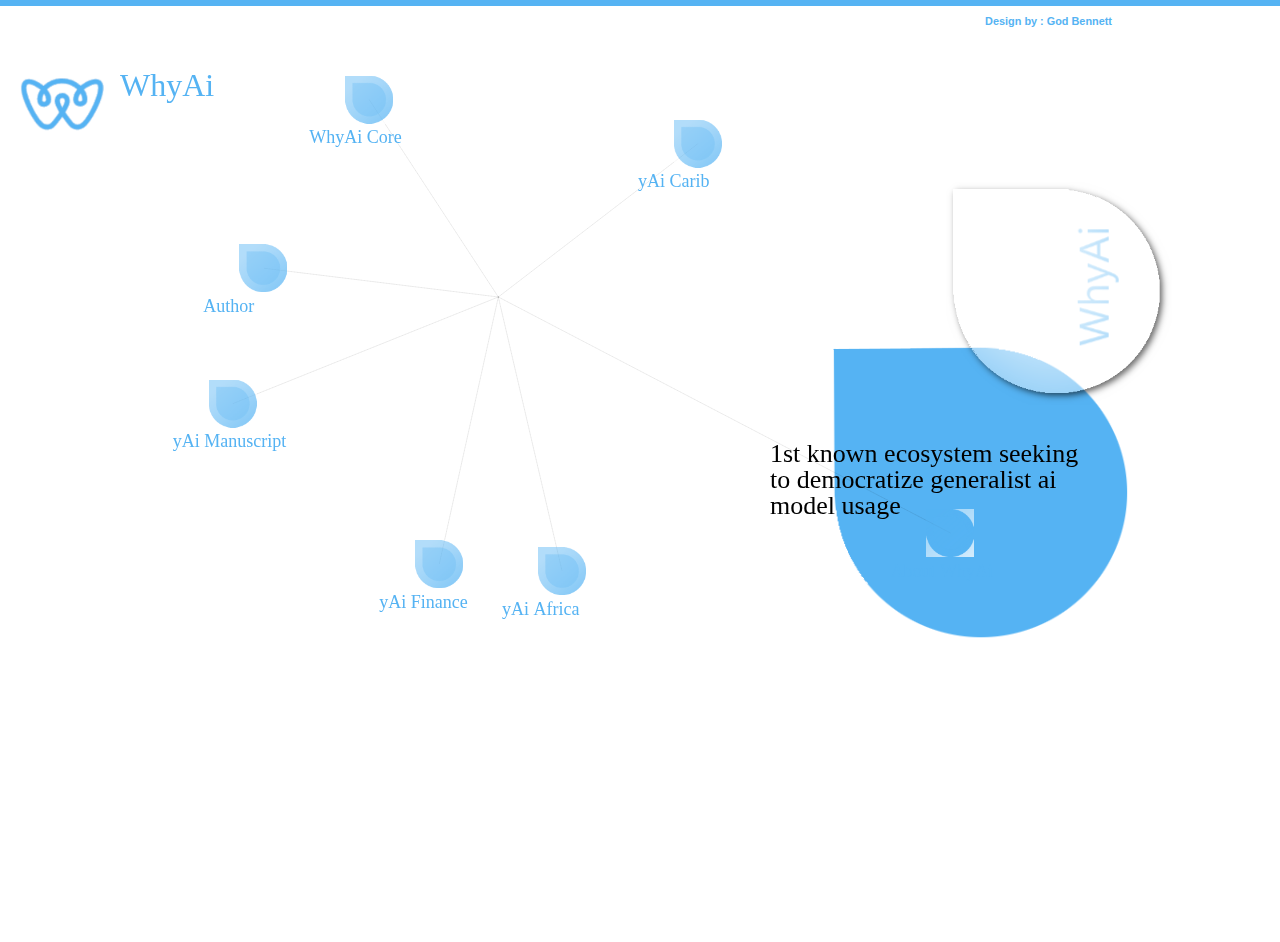
<file: index.html>
<!-- Author: God Bennett, orannge (tm) Copyright 2023 -->
<html>
	<head>
		<link href = 'data/stylesheet/orannge.css' type = 'text/css' rel = 'stylesheet'/>
		
		<!-- establish webkreations sliding sign up/register lib requirements -->
		<link rel="stylesheet" href="data/stylesheet/webkreations/style.css" type="text/css" media="screen" />
		<link rel="stylesheet" href="data/stylesheet/webkreations/slide.css" type="text/css" media="screen" />
		<script src="data/jQuery/jquery-1.3.2.min.js" type="text/javascript"></script>
		<script src="data/javascript/webkreations/slide.js" type="text/javascript"></script>
	</head>
	
	<body>
		<!-- Panel -->
		<div id="toppanel">
			<div id="panel">
				<div class="content clearfix">
					<div class="left">
						<h1 class = "LargeOranngeEleganceFontClassification">Welcome to Orannge</h1>	
						<p class="NormalOranngeEleganceFontClassification">An exquisitely fresh perspective on business network, orannge is designed for you.</p>
						<p class="NormalOranngeEleganceFontClassification">Here, we focus on your focusses.</p>
					</div>
					<div class="left">
						<!-- Login Form -->
						<form class="clearfix" action="#" method="post">
							<h1 class = "LargeOranngeEleganceFontClassification" >Member Login</h1>
							<label class="NormalOranngeEleganceFontClassification" for="log">Email:</label>
							<input class="field" type="text" name="log-email" id="log" value="" size="23" />
							<label class="NormalOranngeEleganceFontClassification" for="pwd">Password:</label>
							<input class="field" type="password" name="log-pwd" id="pwd" size="23" />
							<label><input name="rememberme" id="rememberme" type="checkbox" checked="checked" value="forever" /> &nbsp;Remember me</label>
							<div class="clear"></div>
							<input type="submit" name="submit" value="Login" class="bt_login" />
							<a class="lost-pwd" href="#">Lost your password?</a>
						</form>
					</div>
					<div class="left right" style ="visibility:false;">			
						<!-- Register Form -->
						<form action="#" method="post">
							<h1 class = "LargeOranngeEleganceFontClassification">Not a member yet? Sign Up!</h1>				
							<label class="NormalOranngeEleganceFontClassification" for="signup">Email:</label>
							<input class="field" type="text" name="signup-email" id="signup" value="" size="23" />
							<label class="NormalOranngeEleganceFontClassification" for="signup">Name (John Doe):</label>
							<input class="field" type="text" name="signup-name" id="signup" value="" size="11" />
							<label class="NormalOranngeEleganceFontClassification" for="pwd">Password:</label>
							<input class="field" type="password" name="signup-pwd" id="pwd" size="23" />
							<label class="NormalOranngeEleganceFontClassification" for="signup">Appearance:</label>
							<input type="submit" name="signup-appearance" value="photo/symbol" class="bt_register" />
							<input type="submit" name="submit" value="Register" class="bt_register" /> 
						</form>
						
					</div>
				</div>
		</div> <!-- /login -->	

		<!-- The tab on top -->	
		<div class="tab">
			<ul class="login">
				<li class="left">&nbsp;</li>
				<li>Design by : God Bennett</li>
				<li id="toggle">
					<a id="open" class="open" href="#">Log In | Register</a>
					<a id="close" style="display: none;" class="close" href="#">Close Panel</a>			
				</li>
				<li class="right">&nbsp;</li>
			</ul> 
		</div> <!-- / top -->

		
		<div id="canvasAreaId"> </div>
		
		
		<script src="data/javascript/kinetic-v4.7.4.min.js"> </script>
		
		<script>
			//alert ( "orannge beta, invite only" );
			//alert ( 'a jordan micah bennett design/code' );
			function loadImages ( sources, callback ) 
			{
				var images = { };
				var loadedImages = 0;
				var numImages = 0;
				
				for ( var src in sources ) 
				{
					numImages++;
				}
				
				for ( var src in sources ) 
				{
					images [ src ] = new Image ( );
					images [ src ].onload = function ( ) 
					{
						if ( ++ loadedImages >= numImages ) 
						{
							callback ( images );
						}
					};
					images [ src ].src = sources [ src ];
				}
			}
			
			
			//render orannge profile dock ui components
				//establish variables
				var canvasWidth = screen.width;
				var canvasHeight = screen.height;
				
				function drawImages ( images ) 
				{
					var stage = new Kinetic.Stage 
					( 
						{
							container: 'canvasAreaId',
							width: canvasWidth,
							height: canvasHeight
						} 
					);
					
					var layer = new Kinetic.Layer ( );
					

					///////////////////////////////////////////////
					// profile picture image
					///////////////////////////////////////////////
					
	
					var profilePictureRadius = 170;
					
					//var profilePictureCircleX = canvasWidth / 2 - profilePictureRadius / 2 + profilePictureRadius / 2;
					//var profilePictureCircleY = profilePictureRadius * 2 + 40;
					
					var profilePictureCircleX = canvasWidth / 2 - profilePictureRadius / 2 + profilePictureRadius / 2 - profilePictureRadius / 3;
					var profilePictureCircleY = profilePictureRadius * 2;
					var profilePictureCircle = new Kinetic.Circle
					(
						{
							offset: [ profilePictureRadius / 2, profilePictureRadius / 2 ],
							radius: profilePictureRadius,
							fillPatternImage: images.jobSeekerProfilePictureImageSource,
							fillPatternOffset: [ profilePictureRadius, profilePictureRadius ],
							fillPatternRepeat: "repeat-y",
							shadowOffsetX: 0,
							shadowOffsetY: 0,
							shadowBlur:  23, //default 23
							shadowColor: "#55b3f3"
						}
					);

					///v2
					var pI2W = profilePictureRadius * 2;
					var pI2H = profilePictureRadius * 2;
					//var pI2X = profilePictureCircleX/2 + pI2W/1.2;
					//var pI2Y = canvasHeight/2 - pI2H;
					var pI2X = profilePictureCircleX/2 + pI2W/0.5;
					var pI2Y = profilePictureCircleY/2 - pI2H/60;
					var pI2 = new Kinetic.Image
					( 
						{
							image: images.whyAiLogoProfile,
							offset: [ profilePictureRadius / 2, profilePictureRadius / 2 ],
							width: pI2W,
							height: pI2H,	
							fillPatternImage: images.whyAiPictureImageSource,
							
						} 
					);
					pI2.setPosition ( pI2X, pI2Y );
					
						
					//profilePictureCircle.fillPatternImage = images.entrepreneurProfilePictureImageSource;
					/*
					profilePictureCircle.on 
					( 'mouseover', function ( ) 
						{
							this.setScale ( 1.2 );
							stage.draw ( );
						} 
					);
					profilePictureCircle.on 
					( 'mouseout', function ( ) 
						{
							this.setScale ( 1 );
							stage.draw ( );
						} 
					);
					*/
					profilePictureCircle.setPosition ( profilePictureCircleX, profilePictureCircleY );
					
					
					///////////////////////////////////////////////
					// decoration picture image
					///////////////////////////////////////////////
					var decorationPictureWidth = 380;
					var decorationPictureHeight = 340;
					var decorationPictureX = -20;
					var decorationPictureY = decorationPictureHeight;
					var decorationPicture = new Kinetic.Image
					(
						{
							image: images.decorationPictureImageSource,
							x: decorationPictureX,
							y: decorationPictureY,
							width: decorationPictureWidth,
							height: decorationPictureHeight
						}
					);
					
					//decorationPicture.fillPatternImage = images.entrepreneurProfilePictureImageSource;
					/*
					decorationPicture.on 
					( 'mouseover', function ( ) 
						{
							this.setScale ( 1.2 );
							stage.draw ( );
						} 
					);
					decorationPicture.on 
					( 'mouseout', function ( ) 
						{
							this.setScale ( 1 );
							stage.draw ( );
						} 
					);
					*/
					decorationPicture.setPosition ( decorationPictureX, decorationPictureY );
					

					///////////////////////////////////////////////
					// establish profile function bubble image
					///////////////////////////////////////////////
						//establish orannge function bubble variables
						var profilePictureAxisRadius = 250; //230 default; this constant directly affects the functio buttons' distance from the sun (sun = profile picture)
						var MAXIMUM_FUNCTION_BUBBLES = 7;
						var functionBubbleRadius = 48;
						
						var angleStep = ( 380 / ( MAXIMUM_FUNCTION_BUBBLES * 2 ) );
						
						
						//generate function bubble coordinates
							//establish coordinate generation variables
							var functionBubbleHorizontalCollection = [ ];
							var functionBubbleVerticalCollection = [ ];
						
						//define coordinate generation variables
							//define horizontal ( x ) coordinates
							/*
							var verticalStep = 1;
							for ( var i = 0; i < MAXIMUM_FUNCTION_BUBBLES; i ++ )
							{
								if ( i != 2 && i != 3 && i != 4 )
									functionBubbleHorizontalCollection [ i ] = profilePictureCircleX - functionBubbleRadius / 2 - 12 + profilePictureAxisRadius * Math.cos ( ( angleStep * verticalStep ) * ( Math.PI / 180 ) );
								verticalStep ++;
							}
							//define vertical ( y ) coordinates
							var horizontalStep = 1;
							for ( var i = 0; i < MAXIMUM_FUNCTION_BUBBLES; i ++ )
							{
								if ( i != 2 && i != 3 && i != 4 )
									functionBubbleVerticalCollection [ i ] = profilePictureCircleY - functionBubbleRadius / 2 - 20 + profilePictureAxisRadius * Math.sin ( ( angleStep * horizontalStep ) * ( Math.PI / 180 ) );
								horizontalStep ++;
							}
							*/
							
							//fix 3rd and 4th... button irresponsive issue without adjusting other button distance from center 
							var fixValue1st = 230;
							var fixValue2nd = -514;
							var fixValue3rd = 10;
							var fixValue4th = 14;
							var fixValue5th = -494;
							var fixValue6th = 54;
							var fixValue7th = 14;
							
							
							
							profilePictureAxisRadius = 250;
							profilePictureAxisRadius = profilePictureAxisRadius + fixValue1st;
							
							functionBubbleHorizontalCollection [ 0 ] = profilePictureCircleX - functionBubbleRadius / 2 - 12 + profilePictureAxisRadius * Math.cos ( ( angleStep * 1 ) * ( Math.PI / 180 ) );
							functionBubbleVerticalCollection [ 0 ] = profilePictureCircleY - functionBubbleRadius / 2 - 20 + profilePictureAxisRadius * Math.sin ( ( angleStep * 1 ) * ( Math.PI / 180 ) );
							
							
							profilePictureAxisRadius = 250;
							profilePictureAxisRadius = profilePictureAxisRadius + fixValue2nd;
							
							functionBubbleHorizontalCollection [ 1 ] = profilePictureCircleX - functionBubbleRadius / 2 - 12 + profilePictureAxisRadius * Math.cos ( ( angleStep * 2 ) * ( Math.PI / 180 ) );
							functionBubbleVerticalCollection [ 1 ] = profilePictureCircleY - functionBubbleRadius / 2 - 20 + profilePictureAxisRadius * Math.sin ( ( angleStep * 2 ) * ( Math.PI / 180 ) );
							
							
							profilePictureAxisRadius = 250;
							profilePictureAxisRadius = profilePictureAxisRadius + fixValue3rd;
							
							functionBubbleHorizontalCollection [ 2 ] = profilePictureCircleX - functionBubbleRadius / 2 - 12 + profilePictureAxisRadius * Math.cos ( ( angleStep * 3 ) * ( Math.PI / 180 ) );
							functionBubbleVerticalCollection [ 2 ] = profilePictureCircleY - functionBubbleRadius / 2 - 20 + profilePictureAxisRadius * Math.sin ( ( angleStep * 3 ) * ( Math.PI / 180 ) );
							
							profilePictureAxisRadius = 250;
							profilePictureAxisRadius = profilePictureAxisRadius + fixValue4th;
							
							functionBubbleHorizontalCollection [ 3 ] = profilePictureCircleX - functionBubbleRadius / 2 - 12 + profilePictureAxisRadius * Math.cos ( ( angleStep * 4 ) * ( Math.PI / 180 ) );
							functionBubbleVerticalCollection [ 3 ] = profilePictureCircleY - functionBubbleRadius / 2 - 20 + profilePictureAxisRadius * Math.sin ( ( angleStep * 4 ) * ( Math.PI / 180 ) );
						
							profilePictureAxisRadius = 250;
							profilePictureAxisRadius = profilePictureAxisRadius + fixValue5th;
							
							functionBubbleHorizontalCollection [ 4 ] = profilePictureCircleX - functionBubbleRadius / 2 - 12 + profilePictureAxisRadius * Math.cos ( ( angleStep * 5 ) * ( Math.PI / 180 ) );
							functionBubbleVerticalCollection [ 4 ] = profilePictureCircleY - functionBubbleRadius / 2 - 20 + profilePictureAxisRadius * Math.sin ( ( angleStep * 5 ) * ( Math.PI / 180 ) );
						
							profilePictureAxisRadius = 250;
							profilePictureAxisRadius = profilePictureAxisRadius + fixValue6th;
							
							functionBubbleHorizontalCollection [ 5 ] = profilePictureCircleX - functionBubbleRadius / 2 - 12 + profilePictureAxisRadius * Math.cos ( ( angleStep * 6 ) * ( Math.PI / 180 ) );
							functionBubbleVerticalCollection [ 5 ] = profilePictureCircleY - functionBubbleRadius / 2 - 20 + profilePictureAxisRadius * Math.sin ( ( angleStep * 6 ) * ( Math.PI / 180 ) );
						
						
							profilePictureAxisRadius = 250;
							profilePictureAxisRadius = profilePictureAxisRadius + fixValue7th;
							
							functionBubbleHorizontalCollection [ 6 ] = profilePictureCircleX - functionBubbleRadius / 2 - 12 + profilePictureAxisRadius * Math.cos ( ( angleStep * 7 ) * ( Math.PI / 180 ) );
							functionBubbleVerticalCollection [ 6 ] = profilePictureCircleY - functionBubbleRadius / 2 - 20 + profilePictureAxisRadius * Math.sin ( ( angleStep * 7 ) * ( Math.PI / 180 ) );
						
													
							
							//establish kinetic group for profileFunctionBubbleImage collection
							var functionBubbleImages = new Kinetic.Group
							(
								{
									draggable: false
								}
							);
							
							//draw kinetic bubble images, whereby group is generated
							for ( var n = 0; n < MAXIMUM_FUNCTION_BUBBLES; n++ ) 
							{
								// anonymous function to induce scope
								(
									function ( ) 
									{
										var i = n;
										var uniqueId = "profileFunctionBubbleId" + n;
										var profileFunctionBubbleImage = new Kinetic.Image
										( 
											{
												image: images.profileFunctionBubbleImageSource,
												offset: [ functionBubbleRadius, functionBubbleRadius ],
												width: functionBubbleRadius,
												height: functionBubbleRadius,
												id: uniqueId											
											} 
										);
										
										profileFunctionBubbleImage.setPosition ( functionBubbleHorizontalCollection [ i ], functionBubbleVerticalCollection [ i ] );
										functionBubbleImages.add ( profileFunctionBubbleImage );

									}
								) ( );
							}
								
							//establish listeners for function image bubbles	
							functionBubbleImages.on
							(
								'mouseover', function ( event )
								{
									var node = event.targetNode;
									node.setScale ( 1.1 );
									stage.draw ( );
								}
							);
							functionBubbleImages.on
							(
								'mouseout', function ( event )
								{
									var node = event.targetNode;
									node.setScale ( 1 );
									stage.draw ( );
								}
							);
							functionBubbleImages.on
							(
								'mousedown', function ( event )
								{
									var node = event.targetNode;
									//alert ( node.getId ( ) );
									stage.draw ( );
									
									//about, whyai, africa, finance, carribean, author
									var functionBubbleUrls = [ "https://www.instagram.com/p/CnfwCUmvdYA/", "https://youtu.be/lN8YpmW2HZs", "https://youtu.be/-f-MbQvJR3A", "https://youtu.be/yeKIGBnzksU", "https://youtu.be/SDQEIiqU0bs", "https://drive.google.com/file/d/1dzQP6hy4TbMuFRTlt26Mb2XAuQ9xB-xc/edit", "https://github.com/g0dEngineer?tab=repositories&q=&type=source&language=&sort=" ];
									
									var nodeName = node.getId ( );
									
									var selectedButton = nodeName.charAt ( 23 );
									
									window.open(functionBubbleUrls[selectedButton]);
										
								}
							);
							
							//establish kinetic group for oranngeProfileFunctionButtonLabelText collection
							
							var textSourcesSetA = [ 'About WhyAi', 'WhyAi Core', 'yAi Africa', 'yAi Finance', 'yAi Carib', 'yAi Manuscript', 'Author' ];
							var textSourcesSetB = [ 'About WhyAi', 'WhyAi Core', 'yAi Africa', 'yAi Finance', 'yAi Carib', 'yAi Manuscript', 'Author' ];
							var textSourcesSetC = [ 'About WhyAi', 'WhyAi Core', 'yAi Africa', 'yAi Finance', 'yAi Carib', 'yAi Manuscript', 'Author' ];
							
							var oranngeProfileFunctionButtonLabelTexts = new Kinetic.Group
							(
								{
									draggable: false
								}
							);

							//draw kinetic bubble images, whereby group is generated
							for ( var n = 0; n < MAXIMUM_FUNCTION_BUBBLES; n++ ) 
							{
								// anonymous function to induce scope
								(
									function ( ) 
									{
										var i = n;
										var uniqueId = "profileFunctionBubbleId" + n;
										//render main logo text
										var oranngeProfileFunctionButtonLabelTextX = functionBubbleHorizontalCollection [ i ] - functionBubbleRadius / 2 - 80;
										var oranngeProfileFunctionButtonLabelTextY = functionBubbleVerticalCollection [ i ] - functionBubbleRadius / 2 + 10;
										var oranngeProfileFunctionButtonLabelText = new Kinetic.Text 
										(
											{
												x: oranngeProfileFunctionButtonLabelTextX,
												y: oranngeProfileFunctionButtonLabelTextY,
												text: textSourcesSetA [ i ],
												fontSize: 18,
												fontFamily: 'OranngeEleganceFont',
												fill: '#55b3f3',
												width: 380,
												padding: 20,
												id: uniqueId,
												name: 'profileFunctionBubbleClass'
											}
										);
										
										oranngeProfileFunctionButtonLabelText.setPosition ( oranngeProfileFunctionButtonLabelTextX, oranngeProfileFunctionButtonLabelTextY );
										oranngeProfileFunctionButtonLabelTexts.add ( oranngeProfileFunctionButtonLabelText );
									}
								) ( );
							}
			
					///////////////////////////////////////////////
					// profile bubble connectors
					///////////////////////////////////////////////
						//establish kinetic group for profileBubbleConnector collection
						var functionBubbleConnectors = new Kinetic.Group
						(
							{
								draggable: false
							}
						);
						//draw kinetic bubble connector collection, whereby group is generated
						for ( var n = 0; n < MAXIMUM_FUNCTION_BUBBLES; n++ ) 
						{
							// anonymous function to induce scope
							(
								function ( ) 
								{
									var i = n;
									var x1 = profilePictureCircleX - profilePictureRadius / 2;
									var y1 = profilePictureCircleY / 2 + profilePictureRadius / 2;
									var x2 = functionBubbleHorizontalCollection [ i ] - functionBubbleRadius / 2;
									var y2 = functionBubbleVerticalCollection [ i ] - functionBubbleRadius / 2;
									var profileBubbleConnector = new Kinetic.Line
									(
										{
											points: [ x1, y1, x2, y2 ],
											stroke: '#fffff',
											strokeWidth: .1,
											lineCap: 'round',
											lineJoin: 'round',
											/*
											 * line segments with a length of 29px with a gap
											 * of 20px followed by a line segment of 0.001px (a dot)
											 * followed by a gap of 20px
											 */
											dashArray: [ 1, 1, 0.2, 1 ]
										}
									);
									
									functionBubbleConnectors.add ( profileBubbleConnector );
								}
							) ( );
						}

						
					//////////////////////////////	
					//render logo gfx
					//////////////////////////////	
						//render body
						var oranngeLogoImageWidth = 120;
						var oranngeLogoImageHeight = 120;
						var oranngeLogoImageX = 90;
						var oranngeLogoImageY = 90;
						var oranngeLogoImage = new Kinetic.Image
						( 
							{
								image: images.oranngeLogoImageSource,
								offset: [ oranngeLogoImageX, oranngeLogoImageY ],
								width: oranngeLogoImageWidth,
								height: oranngeLogoImageHeight							
							} 
						);
						oranngeLogoImage.setPosition ( oranngeLogoImageX, oranngeLogoImageY );
						//render text
						var oranngeLogoImageTextX = oranngeLogoImageX + 10;
						var oranngeLogoImageTextY = oranngeLogoImageY - 80;
						var oranngeLogoImageText = new Kinetic.Text 
						(
							{
								x: oranngeLogoImageTextX,
								y: oranngeLogoImageTextY,
								text: 'WhyAi',
								fontSize: 32,
								fontFamily: 'OranngeCursiveFont',
								fill: '#55b3f3',
								width: 380,
								padding: 20
							}
						);
						oranngeLogoImageText.setPosition ( oranngeLogoImageTextX, oranngeLogoImageTextY );
						
					//render orannge tag area gfx
						//render body
						var oranngeTagAreaBackgroundWidth = 300;
						var oranngeTagAreaBackgroundHeight = 300;
						var oranngeTagAreaBackgroundX = ( canvasWidth - oranngeTagAreaBackgroundWidth ) - oranngeTagAreaBackgroundWidth / 2;
						var oranngeTagAreaBackgroundY = canvasHeight - oranngeTagAreaBackgroundWidth * 2;
						var oranngeTagAreaBackground = new Kinetic.Image
						( 
							{
								image: images.oranngeTagAreaBackgroundImageSource,
								x: oranngeTagAreaBackgroundX,
								y: oranngeTagAreaBackgroundY,
								width: oranngeTagAreaBackgroundWidth,
								height: oranngeTagAreaBackgroundHeight,
								id:'TagAreaBgId'
							} 
						);
						oranngeTagAreaBackground.setPosition ( oranngeTagAreaBackgroundX, oranngeTagAreaBackgroundY );
						//render text
						var oranngeTagAreaBackgroundTextX = oranngeTagAreaBackgroundX - 80;
						var oranngeTagAreaBackgroundTextY = oranngeTagAreaBackgroundY + 80;
						var oranngeTagAreaBackgroundText = new Kinetic.Text 
						(
							{
								x: oranngeTagAreaBackgroundTextX,
								y: oranngeTagAreaBackgroundTextY,
								text: '1st known ecosystem seeking to democratize generalist ai model usage',
								fontSize: 26,
								fontFamily: 'OranngeCursiveFont',
								fill: 'black',
								width: 380,
								padding: 20
							}
						);
						oranngeTagAreaBackgroundText.setPosition ( oranngeTagAreaBackgroundTextX, oranngeTagAreaBackgroundTextY );
						
					//add decoration 
					//layer.add ( decorationPicture );
						
					//add orannge logo image
					layer.add ( oranngeLogoImage );
					layer.add ( oranngeLogoImageText );
					
					//add orannge tag area background image
					layer.add ( oranngeTagAreaBackground );
					layer.add ( oranngeTagAreaBackgroundText );
					
					//add lines before connectors bubble images TO final layer
					layer.add ( functionBubbleConnectors );
					
					//add function bubble images TO final layer
					layer.add ( functionBubbleImages );
					layer.add ( oranngeProfileFunctionButtonLabelTexts );

					//finally, add profile picture circle, which consists of customized image of fixed pattern
					//layer.add ( profilePictureCircle );
					layer.add (pI2);
					
					stage.add ( layer );
					
					//setup initial display frame
					profilePictureCircle.setFillPatternImage ( images.whyAiPictureImageSource );
					
					function profileSampleAnimation ( sampleIndex ) 
					{
						switch ( sampleIndex )
						{
							case 0:
							{
								pI2.setFillPatternImage ( images.entrepreneurProfilePictureImageSource );
								oranngeLogoImageText.setText ( 'WhyAi Core' );
								oranngeTagAreaBackgroundText.setText ( '1st known ecosystem seeking to democratize generalist ai model usage' );
								oranngeProfileFunctionButtonLabelTexts.get ( '.profileFunctionBubbleClass' ) [ 0 ].setText ( textSourcesSetB [ 0 ] );
								oranngeProfileFunctionButtonLabelTexts.get ( '.profileFunctionBubbleClass' ) [ 2 ].setText ( textSourcesSetB [ 2 ] );
							}
							break
							case 1:
							{
								pI2.setFillPatternImage ( images.jobSeekerProfilePictureImageSource );
								oranngeLogoImageText.setText ( 'WhyAi Finance' );
								oranngeTagAreaBackgroundText.setText ( 'WhyAi Sub Ecosystem for FinTech businesses' );
								oranngeProfileFunctionButtonLabelTexts.get ( '.profileFunctionBubbleClass' ) [ 0 ].setText ( textSourcesSetA [ 0 ] );
								oranngeProfileFunctionButtonLabelTexts.get ( '.profileFunctionBubbleClass' ) [ 2 ].setText ( textSourcesSetA [ 2 ] );
							}
							break
							case 2:
							{
								pI2.setFillPatternImage ( images.companyProfilePictureImageSource );
								oranngeLogoImageText.setText ( 'WhyAi Africa' );
								oranngeTagAreaBackgroundText.setText ( 'WhyAi Sub Ecosystem for African businesses' );
								oranngeProfileFunctionButtonLabelTexts.get ( '.profileFunctionBubbleClass' ) [ 0 ].setText ( textSourcesSetC [ 0 ] );
								oranngeProfileFunctionButtonLabelTexts.get ( '.profileFunctionBubbleClass' ) [ 2 ].setText ( textSourcesSetC [ 2 ] );
							}
							break
						}
					}
				
					var oranngeProfileSampleAnimationExplorationIndex = -1;
					var oranngeProfileSampleAnimationExplorationFrameCount = 0;
					var oranngeProfileSampleAnimationExplorationDuration = 1700;
					
					var oranngeProfileSampleAnimation = new Kinetic.Animation
					(
						function ( frame ) 
						{
							oranngeProfileSampleAnimationExplorationFrameCount += 10;
							
							
							// update 
							if ( oranngeProfileSampleAnimationExplorationFrameCount == oranngeProfileSampleAnimationExplorationDuration )
							{
								oranngeProfileSampleAnimationExplorationIndex ++;
								
								profileSampleAnimation ( oranngeProfileSampleAnimationExplorationIndex ); 
								
								if ( oranngeProfileSampleAnimationExplorationIndex >= 2 )
									oranngeProfileSampleAnimationExplorationIndex = -1;
									
								oranngeProfileSampleAnimationExplorationFrameCount = 0;
							}
						}
						, layer
					);
					
				document.getElementById('TagAreaBgId').addEventListener('click', function() {
							window.location.href = 'google.com';
				});
					oranngeProfileSampleAnimation.start ( );
				}
				
				
				//define image sources
				var sources = 
				{
					whyAiPictureImageSource: 'data/images/0_whyAi_v2.png',
					jobSeekerProfilePictureImageSource: 'data/images/1_finance_v2.png',
					entrepreneurProfilePictureImageSource: 'data/images/0_core_v2.png',
					companyProfilePictureImageSource: 'data/images/3_africa_v2.png',
					profileFunctionBubbleImageSource: 'data/images/logo.1.png',
					oranngeLogoImageSource: 'data/images/logo.0_core.png',
					oranngeTagAreaBackgroundImageSource: 'data/images/logo.0.png',
					whyAiLogoProfile: 'data/images/logo_profile.png',
					decorationPictureImageSource: 'data/images/orannge.decoration.png'
				};

			
			//render
			loadImages ( sources, drawImages );
		</script>
	</body>
</html>
</file>
<file: data/stylesheet/orannge.css>
@font-face 
{
	font-family : OranngeEleganceFont;
	src : url(../font/orannge.elegance.ttf);
}
@font-face 
{
	font-family : OranngeCursiveFont;
	src : url(../font/orannge.cursive.ttf);
}

#canvasAreaId
{
	margin:auto;
	width:100%;
	height:100%;
	/*background-color:lightgray;*/
}


/* TEXTS */
/*allow generic custom font classes*/
.OranngeEleganceFontClassification
{	
	font-family : OranngeEleganceFont;
}
.OranngeCursiveFontClassification
{	
	font-family : OranngeCursiveFont;
}
/*allow sizable generic custom font classes*/
.LargeOranngeEleganceFontClassification
{	
	font-family : OranngeEleganceFont;
	font-size : 90px;
}
.MediumOranngeEleganceFontClassification
{	
	font-family : OranngeEleganceFont;
	font-size : 32px;
}
.NormalOranngeEleganceFontClassification
{	
	font-family : OranngeEleganceFont;
	font-size : 16px;
}
.SmallOranngeEleganceFontClassification
{	
	font-family : OranngeEleganceFont;
	font-size : 12px;
}
.LargeOranngeCursiveFontClassification
{	
	font-family : OranngeCursiveFont;
	font-size : 90px;
}
.MediumOranngeCursiveFontClassification
{	
	font-family : OranngeCursiveFont;
	font-size : 32px;
}
.NormalOranngeCursiveFontClassification
{	
	font-family : OranngeCursiveFont;
	font-size : 16px;
}
.SmallOranngeCursiveFontClassification
{	
	font-family : OranngeCursiveFont;
	font-size : 12px;
}
/*allow font colour selection*/
.FontShade
{
	color:rgb(230,230,230);
}
.ContentPlainFontShade
{
	color:rgb(85,85,85);
}
.ContentPrettyFontShade
{
	color:rgb(0,160,230);
}
</file>
<file: data/stylesheet/webkreations/style.css>
/*
Name: Sliding Login Panel with jQuery 1.3.2
Author: Jeremie Tisseau
Author URI: http://web-kreation.com/
Script URI: http://web-kreation.com/index.php/tutorials/nice-clean-sliding-login-panel-built-with-jquery/
Date: March 26, 2009
Version: 1.0

	Copyright 2009 Jeremie Tisseau
	"Sliding Login Panel with jQuery 1.3.2" is distributed under the GNU General Public License version 3:
	http://www.gnu.org/licenses/gpl-3.0.html

*/       

html, body {border: 0; margin: 0; padding: 0;}

body {
  	font: 85%/0.9 arial, helvetica, sans-serif;
	/*background: #99A989 url(../../images/webkreations/bg.jpg) repeat 0 0;*/
  	line-height: 130%;
  	width: 100%;
  	min-width: 970px;
  	color: white;
}

a {
	color: #0099CC;
	text-decoration: none;
}

a:hover {
	color: #00CCFF;
}

a img {
  border: none;/*remove border for linked images*/
}

h1 {
	font-size: 1.6em;
	height: 20px;
	padding-top: 0;
}

h2{
	font-size: 1.2em;
	height: 20px;
	padding-top: 0;
}

.highlight {background-color:#FF9D9D;border-bottom:#F30 1px solid;border-top:#F30 1px solid;padding: 4px 10px}

/***** Main Layout ****/
#container {
  	width: 100%;
  	height: 100%;
  	text-align: center;/* IE fix to center the page */
}

#content {
  	width: 740px;
  	margin: 0 auto;/* center the page in Firefox */
  	text-align: left;
	padding: 20px;
}
</file>
<file: data/stylesheet/webkreations/slide.css>
/*
Name: Sliding Login Panel with jQuery 1.3.2
Author: Jeremie Tisseau
Author URI: http://web-kreation.com/
Date: March 26, 2009
Version: 1.0

	Copyright 2009 Jeremie Tisseau
	"Sliding Login Panel with jQuery 1.3.2" is distributed under the GNU General Public License version 3:
	http://www.gnu.org/licenses/gpl-3.0.html
*/

@font-face 
{
	font-family : OranngeEleganceFont;
	src : url(../../font/orannge.elegance.ttf);
}
@font-face 
{
	font-family : OranngeCursiveFont;
	src : url(../../font/orannge.elegance.ttf);
}


/* TEXTS */
/*allow generic custom font classes*/
.OranngeEleganceFontClassification
{	
	font-family : OranngeEleganceFont;
}
.OranngeCursiveFontClassification
{	
	font-family : OranngeCursiveFont;
}
/*allow sizable generic custom font classes*/
.LargeOranngeEleganceFontClassification
{	
	font-family : OranngeEleganceFont;
	font-size : 90px;
}
.MediumOranngeEleganceFontClassification
{	
	font-family : OranngeEleganceFont;
	font-size : 32px;
}
.NormalOranngeEleganceFontClassification
{	
	font-family : OranngeEleganceFont;
	font-size : 16px;
}
.SmallOranngeEleganceFontClassification
{	
	font-family : OranngeEleganceFont;
	font-size : 12px;
}
.LargeOranngeCursiveFontClassification
{	
	font-family : OranngeCursiveFont;
	font-size : 90px;
}
.MediumOranngeCursiveFontClassification
{	
	font-family : OranngeCursiveFont;
	font-size : 32px;
}
.NormalOranngeCursiveFontClassification
{	
	font-family : OranngeCursiveFont;
	font-size : 16px;
}
.SmallOranngeCursiveFontClassification
{	
	font-family : OranngeCursiveFont;
	font-size : 12px;
}
/*allow font colour selection*/
.FontShade
{
	color:rgb(230,230,230);
}
.ContentPlainFontShade
{
	color:rgb(85,85,85);
}
.ContentPrettyFontShade
{
	color:rgb(0,160,230);
}

/***** clearfix *****/
.clear {clear: both;height: 0;line-height: 0;}
.clearfix:after {content: ".";display: block;height: 0;clear: both;visibility: hidden;}
.clearfix {display: inline-block;}
/* Hides from IE-mac \*/
* html .clearfix {height: 1%;}
.clearfix {display: block;}
/* End hide from IE-mac */
.clearfix {height: 1%;}
.clearfix {display: block;}

/* Panel Tab/button */
.tab {
  	background: url(../../images/webkreations/tab_b.png) repeat-x 0 0;
	height: 42px;
	position: relative;
    top: 0;
    z-index: 999;
}

.tab ul.login {
	display: block;
	position: relative;
  	float: right;
  	clear: right;
  	height: 42px;
	width: auto;
  	font-weight: bold;
	line-height: 42px;
	margin: 0;
	right: 150px;
  	color: #55b3f3;
  	font-size: 80%;
	text-align: center;
}

.tab ul.login li.left {
  	background: url(../../images/webkreations/tab_l.png) no-repeat left 0;
  	height: 42px;
	width: 30px;
	padding: 0;
	margin: 0;
  	display: none;
	float: left;
}

.tab ul.login li.right {
  	background: url(../../images/webkreations/tab_r.png) no-repeat left 0;
  	height: 42px;
	width: 30px;
	padding: 0;
	margin: 0;
  	display: none;
	float: left;
}

.tab ul.login li {
 	text-align: left;
  	padding: 0 6px;
	display: block;
	float: left;
	height: 42px;
  	/*background: url(../../images/webkreations/tab_m.png) repeat-x 0 0;*/
}

.tab ul.login li a {
	color: white;
}

.tab ul.login li a:hover {
	color: black;
}

.tab .sep {color:#414141}

.tab a.open, .tab a.close {
	height: 20px;
	line-height: 20px !important;
	padding-left: 30px !important;
	cursor: pointer;
	display: none;
	width: 100px;
	position: relative;
	top: 11px;
}

.tab a.open {background: url(../../images/webkreations/bt_open.png) no-repeat left 0;}
.tab a.close {background: url(../../images/webkreations/bt_close.png) no-repeat left 0;}
.tab a:hover.open {background: url(../../images/webkreations/bt_open.png) no-repeat left -19px;}
.tab a:hover.close {background: url(../../images/webkreations/bt_close.png) no-repeat left -19px;}

/* sliding panel */
#toppanel {
    position: absolute;   /*Panel will overlap  content */
    /*position: relative;*/   /*Panel will "push" the content down */
    top: 0;
    width: 100%;
    z-index: 999;
    text-align: center;
    margin-left: auto;
    margin-right: auto;
}

#panel {
	width: 100%;
	height: 360px;
	color: white;
	background: #ff4500;
	overflow: hidden;
	position: relative;
	z-index: 3;
	display: none;
}

#panel h1 {
	font-size: 1.6em;
	padding: 5px 0 10px;
	margin: 0;
	color: white;
}

#panel h2{
	font-size: 1.2em;
	padding: 10px 0 5px;
	margin: 0;
	color: white;
}

#panel p {
	margin: 5px 0;
	padding: 0;
}

#panel a {
	text-decoration: none;
	color: white;
}

#panel a:hover {
	color: black;
}

#panel a-lost-pwd {
	display: none;
	color: white;
	float: left;
}

#panel .content {
	width: 960px;
	margin: 0 auto;
	padding-top: 15px;
	text-align: left;
	font-size: 0.85em;
}

#panel .content .left {
	width: 280px;
	float: left;
	padding: 0 15px;
	border-left: 1px solid #333;
}

#panel .content .right {
	border-right: 1px solid #333;
}

#panel .content form {
	margin: 0 0 10px 0;
}

#panel .content label {
	float: left;
	padding-top: 8px;
	clear: both;
	width: 280px;
	display: none;
}

#panel .content input.field {
	background: #ff7d4f;
	margin-right: 5px;
	margin-top: 4px;
	width: 200px;
	color: #ff7d4f;
	height: 28px;
	outline: 0;
	border: solid 1px #ff7d4f;
}

#panel .content input:focus.field {
	background: #ffffff;
}

/* BUTTONS */
/* Login and Register buttons */
#panel .content input.bt_login,
#panel .content input.bt_register {
	display: none;
	float: left;
	clear: left;
	height: 24px;
	text-align: center;
	cursor: pointer;
	border: none;
	font-size: 12px;
	font-family: OranngeEleganceFont;
	margin: 10px 0;
}

#panel .content input.bt_login {
	width: 74px;
	background: transparent url(../../images/webkreations/bt_login.png) no-repeat 0 0;
}

#panel .content input.bt_register {
	width: 94px;
	color: black;
	background: transparent url(../../images/webkreations/bt_register.png) no-repeat 0 0;
}

#panel .lost-pwd {
	display: none;
	float:left;
	clear: right;
	padding: 15px 5px 0;
	font-size: 12px;
	font-family: OranngeEleganceFont;
	text-decoration: underline;
}
</file>
